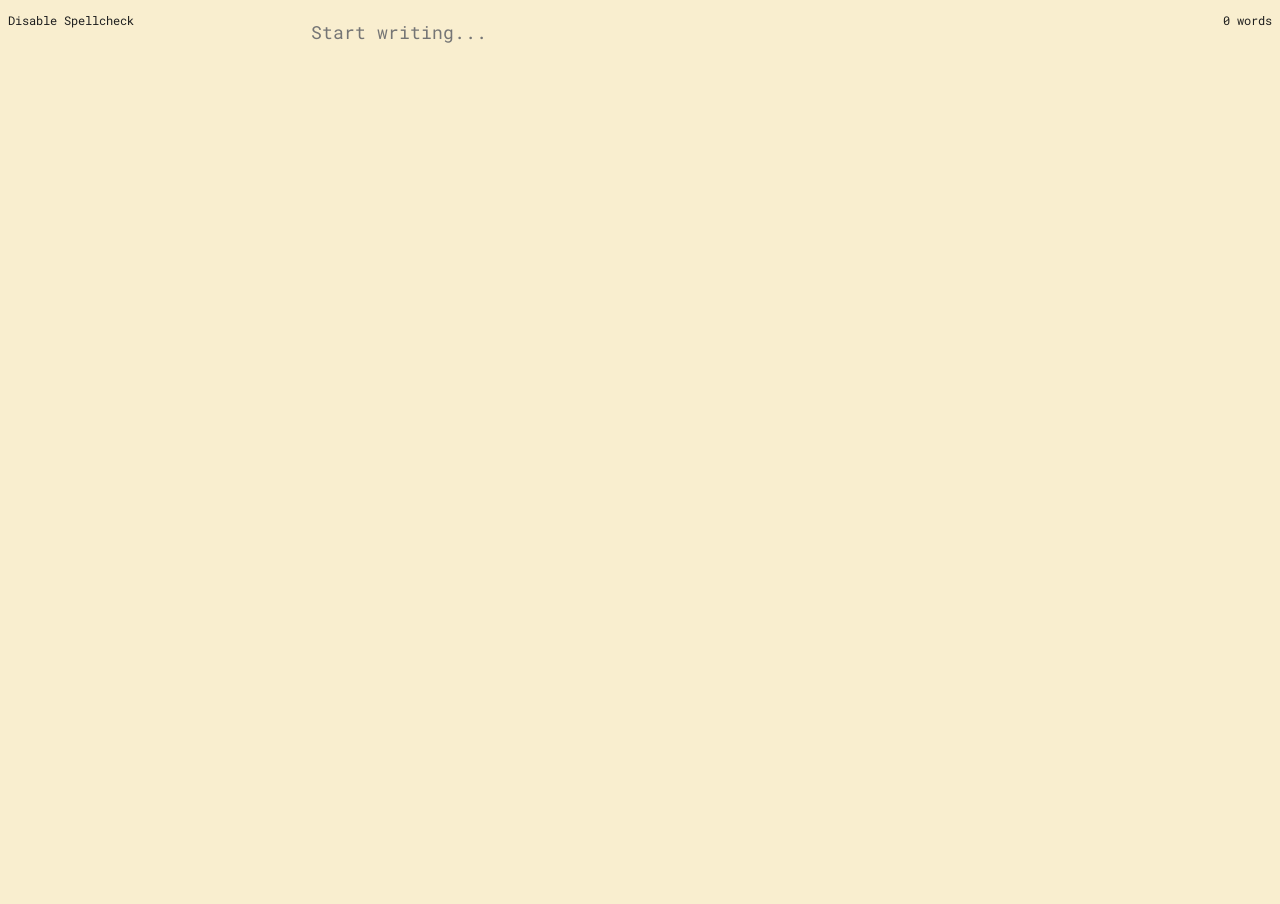
<file: src/index.html>
<!-- Learn more about Bonobo at https://github.com/Noodlebox1/Bonobo !-->
<html lang="en-US">

  <head>
    <link rel="stylesheet" href="index.css">
    <link href='https://fonts.googleapis.com/css?family=Roboto Mono' rel='stylesheet'>
    <title>Bonobo - A simpler writing app</title>
    <link rel="icon" type="image/x-icon" href="https://external-content.duckduckgo.com/iu/?u=https%3A%2F%2Fi.pinimg.com%2Foriginals%2Feb%2Fc5%2Fbe%2Febc5be6ada29f5035b9a5dbac1f0b599.jpg">
    <meta charset="utf-8" />
    <meta name="description" content="A super simple, distraction free writing app. Just start typing!" </head>

  <body>
    <div class="controls">
      <div class="spellcheckToggle"><a id="toggleLink" class="toggle-link" onclick="toggleSpellcheck()">Disable Spellcheck</a>

</div>
    </div>
    <div class="wordCount"><span id="wordCount">0</span> words</div>
<textarea id="textArea" spellcheck="true" placeholder="Start writing..."></textarea>

    </div>
    <script src="index.js"></script>
  </body>

</html>
</file>
<file: src/index.css>
body {
  background-color: #f9eecf;
}

textarea {
  background-color: #f9eecf;
  resize: none;
  width: 40%;
  padding: 16px 16px;
  margin: 4px 0;
  box-sizing: border-box;
  border: 0px;
  display: block;
  margin-left: auto;
  margin-right: auto;
  overflow: shown;
  font-family: 'Roboto Mono';
  font-size: 18px;
  color: #1e1e1e;
  outline: none;
}

.spellcheckToggle {
  font-family: 'Roboto Mono';
  font-size: 12px;
  float: left;
  margin: 8px;
  color: #1e1e1e;
}

.wordCount {
  font-family: 'Roboto Mono';
  font-size: 12px;
  float: right;
  margin: 8px;
  color: #1e1e1e
}

/* Make sure the HTML and body take up the full viewport height */
html,
body {
  height: 100%;
  margin: 0;
  padding: 0;
}

/* Style the container to take up full height of the viewport */
.container {
  height: 100vh;
  /* 100% of the viewport height */
  display: flex;
  justify-content: center;
  align-items: center;
}

/* Style the textarea to fill the container */
textarea {
  width: 60%;
  /* Adjust width as needed */
  height: 80%;
  /* Adjust height as needed */
  resize: none;
  /* Disable manual resizing */
}
</file>
